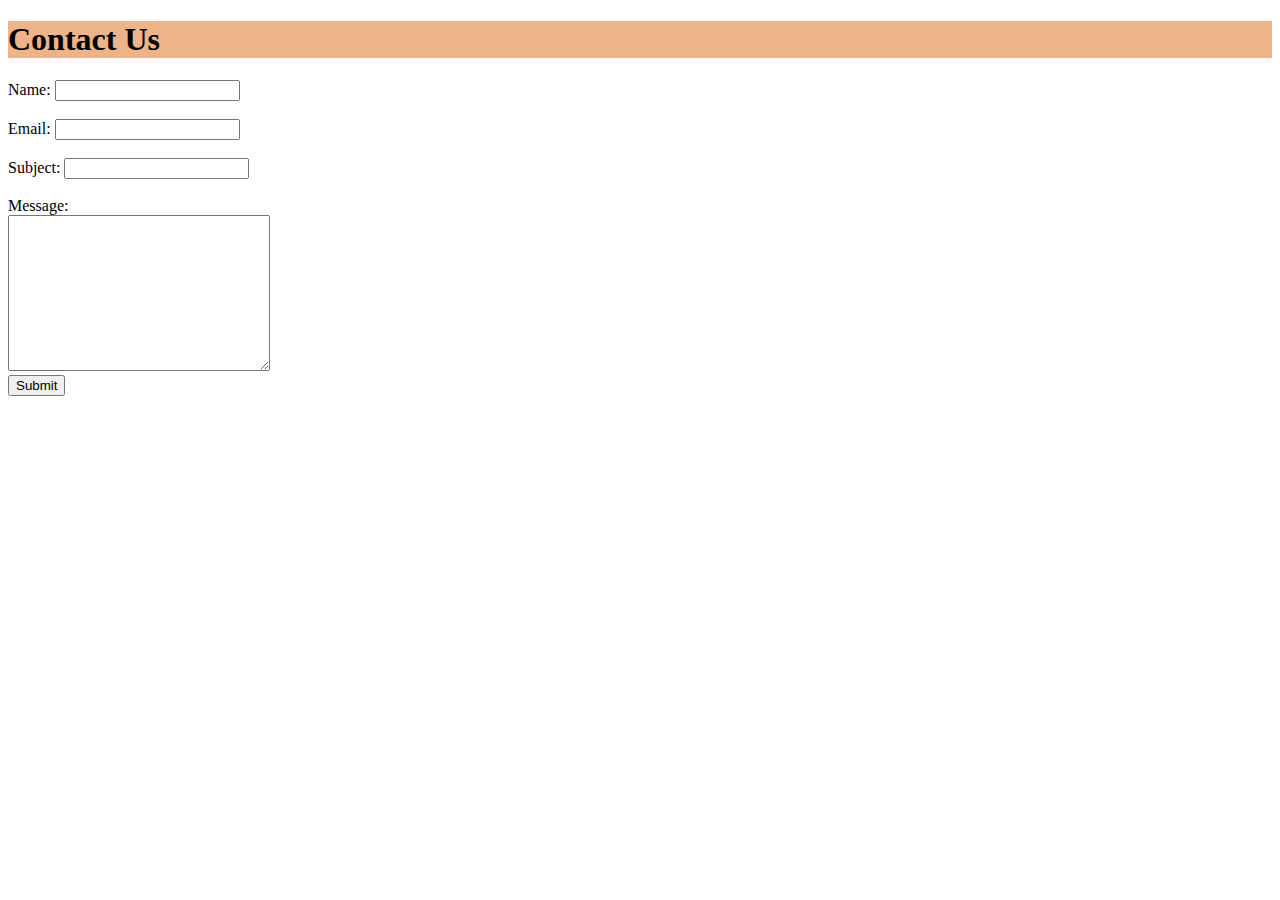
<file: 2nd website/contact.html>
<!DOCTYPE html>
<html lang="en">
<head>
    <meta charset="UTF-8">
    <meta name="viewport" content="width=device-width, initial-scale=1.0">
    <title>contact</title>
</head>
<body>
    <header>
        <h1 style="background-color: rgb(238, 180, 137) ;">Contact Us</h1>
        <label for="name">Name:</label>
        <input type="text" name="name" id="name"><br><br>
        <label for="email">Email:</label>
        <input type="email" name="email" id="email"><br><br>
        <label for="sub">Subject:</label>
        <input type="text" name="sub" id="sub"><br><br>
        <label for="text">Message:</label><br>
        <textarea name="" id="text" cols="30" rows="10"></textarea><br>
        <label for=""></label>
        <button type="submit">Submit</button>
    </header>
</body>
</html>
</file>
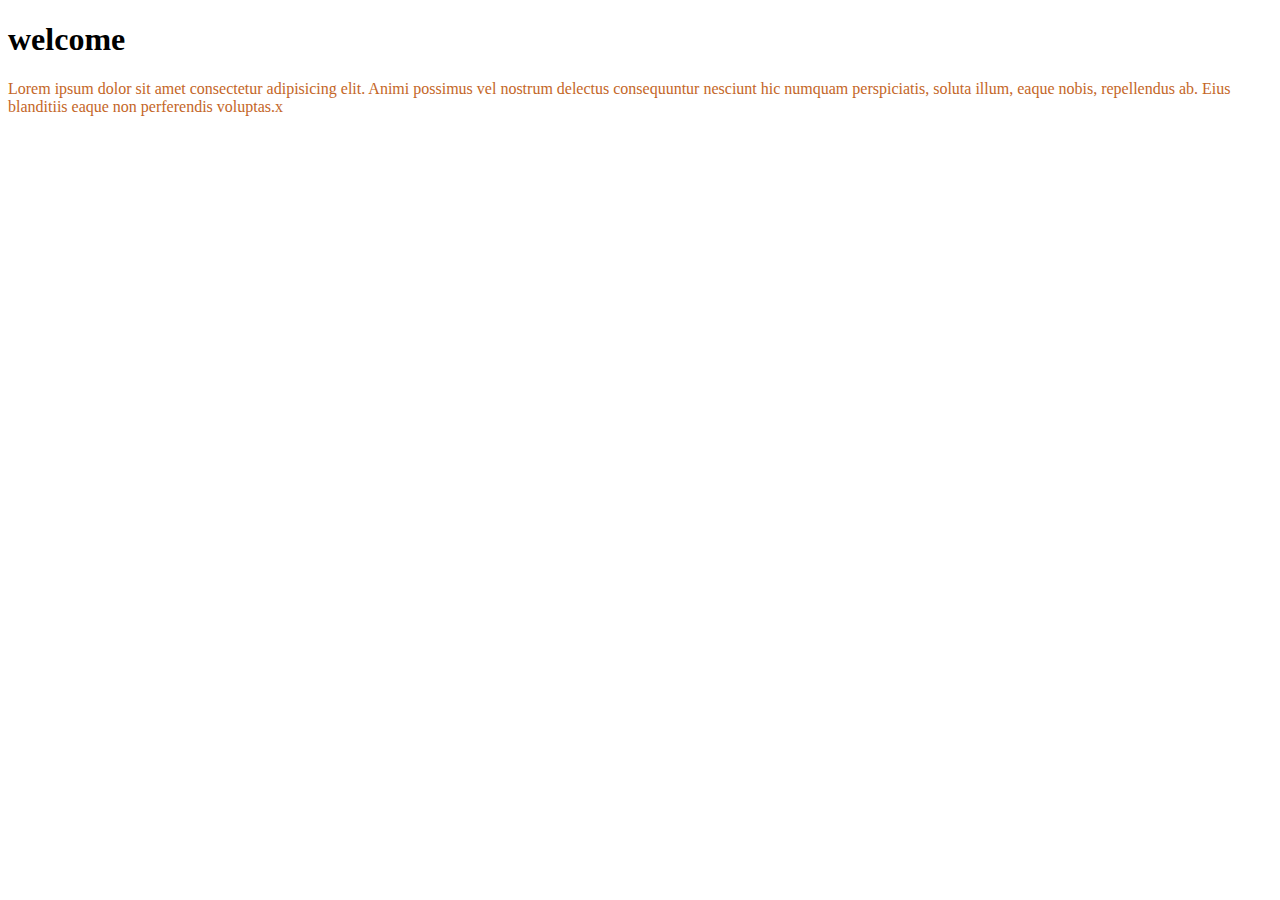
<file: 2nd website/hello.html>
<!DOCTYPE html>
<html lang="en">
    <style>

.heading p::after{
    color: blue;
    content: "Read more";
}

</style>
<head>
    <meta charset="UTF-8">
    <meta name="viewport" content="width=device-width, initial-scale=1.0">
    <title>Document</title>
   <link rel="stylesheet" href="home.css">
</head>
<body>
    <h1>welcome</h1>
    <p id="heading">Lorem ipsum dolor sit amet consectetur adipisicing elit. Animi possimus vel nostrum delectus consequuntur nesciunt hic numquam perspiciatis, soluta illum, eaque nobis, repellendus ab. Eius blanditiis eaque non perferendis voluptas.x</p>
</body>
</html>
</file>
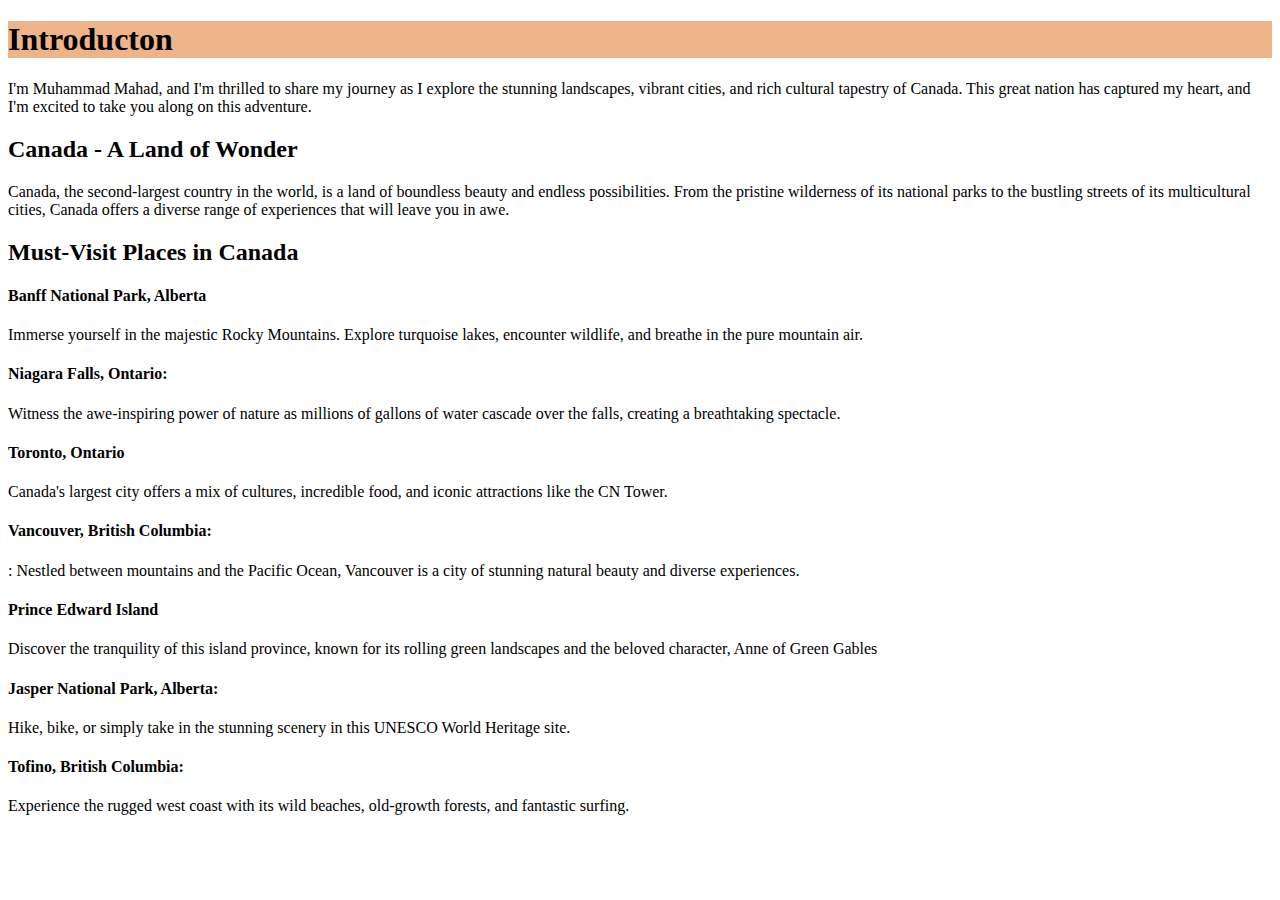
<file: 2nd website/home.html>
<!DOCTYPE html>
<html lang="en">
<head>
    <meta charset="UTF-8">
    <meta name="viewport" content="width=device-width, initial-scale=1.0">
    <title>home</title>
</head>
<body>
    <header>
            <h1 style="background-color: rgb(238, 180, 137) ;">Introducton</h1>
            <p> I'm Muhammad Mahad, and I'm thrilled to share my journey as I explore the stunning landscapes, vibrant cities, and rich cultural tapestry of Canada. This great nation has captured my heart, and I'm excited to take you along on this adventure.</p>
            <h2>Canada - A Land of Wonder</h2>
            <p>Canada, the second-largest country in the world, is a land of boundless beauty and endless possibilities. From the pristine wilderness of its national parks to the bustling streets of its multicultural cities, Canada offers a diverse range of experiences that will leave you in awe.</p>
            <h2>Must-Visit Places in Canada</h2>
            <h4>Banff National Park, Alberta</h4>
            <p> Immerse yourself in the majestic Rocky Mountains. Explore turquoise lakes, encounter wildlife, and breathe in the pure mountain air.</p>
            <h4>Niagara Falls, Ontario: </h4>
            <p>Witness the awe-inspiring power of nature as millions of gallons of water cascade over the falls, creating a breathtaking spectacle.</p>
            <h4>Toronto, Ontario</h4>
            <p> Canada's largest city offers a mix of cultures, incredible food, and iconic attractions like the CN Tower.</p>
            <h4>Vancouver, British Columbia:</h4>
            <p>: Nestled between mountains and the Pacific Ocean, Vancouver is a city of stunning natural beauty and diverse experiences.</p>
            <h4>Prince Edward Island</h4>
            <p>Discover the tranquility of this island province, known for its rolling green landscapes and the beloved character, Anne of Green Gables</p>
            <h4>Jasper National Park, Alberta:</h4>
            <p> Hike, bike, or simply take in the stunning scenery in this UNESCO World Heritage site.</p>
            <h4>Tofino, British Columbia:</h4>
            <p> Experience the rugged west coast with its wild beaches, old-growth forests, and fantastic surfing.</p>
            
    </header>
</body>
</html>
</file>
<file: 2nd website/home.css>
#heading{
    color: rgb(196, 102, 39);
}
</file>
